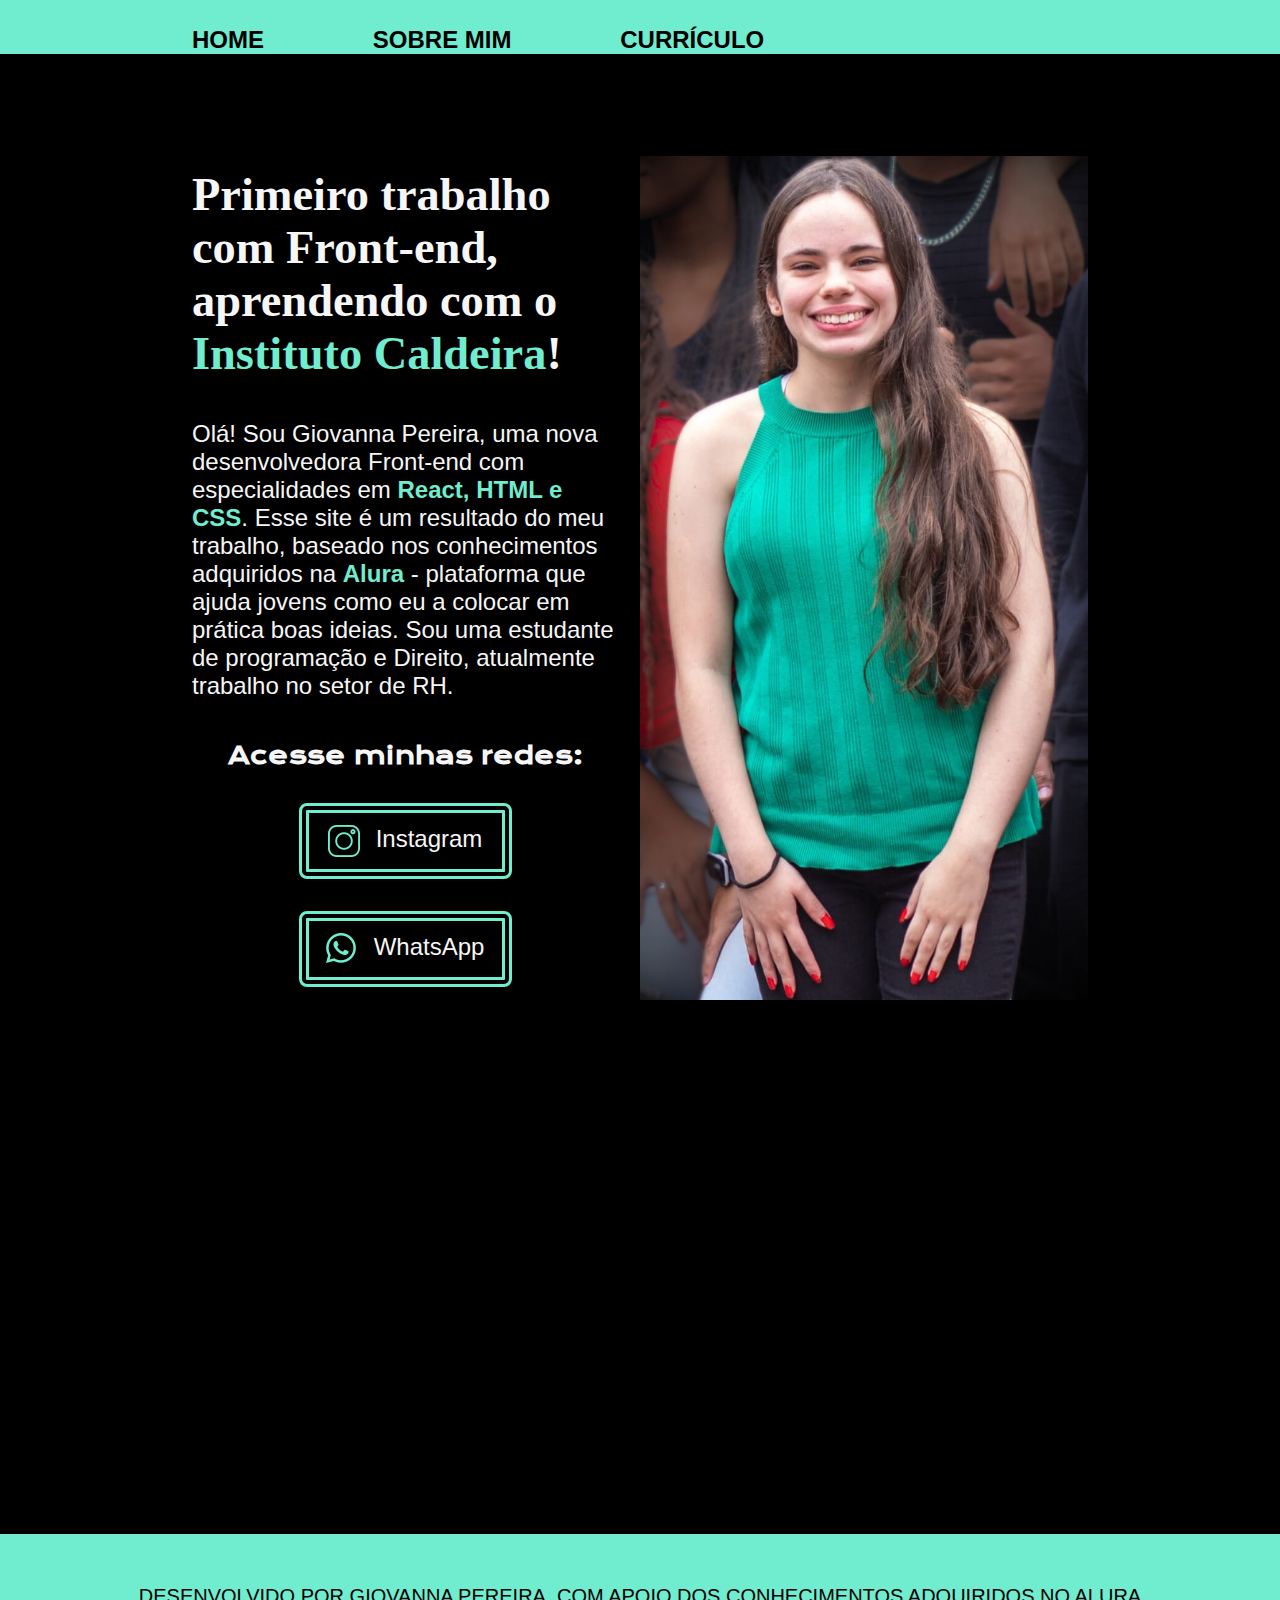
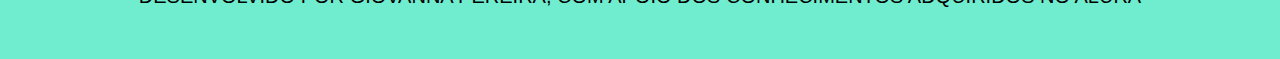
<file: html/index.html>
<!DOCTYPE html>
<html lang="pt-br">

<head>
    <meta charset="UTF-8">
    <meta http-equiv="X-UA-Compatible" content="IE=edge">
    <meta name="viewport" content="width=device-width, initial-scale=1.0">
    <!-- title = nome da guia/janela/página -->
    <title>Portfólio</title>
    <!-- href = link ancora, que leva a outra guia  -->
    <link rel="stylesheet" href="./style/style.css">
    
<!-- alt z = quebra a página para ficar melhor para ver o todo -->
</head>

<body>

      <!-- header= "cabeçalho" -->
        <header class="cabeçalho"> 
          <!-- n = nave, links de navegação -->
          <n class="menu">
              <a class="cabeçalho_menu_link" href="index.html">HOME</a>
              <a class="cabeçalho_menu_link" href="about.html">SOBRE MIM</a>
              <a class="cabeçalho_menu_link" href="curriculum.html">CURRÍCULO</a>
            

          </n>
        </header>

      </div>

        <!-- main= meio da página -->
        <main class="apresentação">
   
          <section class="apresentação__caixa-de-texto-conteúdo-principal">
             <!-- h1 = primeiro título-texto  -->
                    <h1 class="apresentação__titulo__principal">Primeiro trabalho com Front-end, aprendendo com o <strong class="título__destaque">Instituto Caldeira</strong>!</h1>

              <!-- p = primeiro parágrafo  -->
                     <p class="apresentação__primeiro__texto">Olá! Sou Giovanna Pereira, uma nova desenvolvedora Front-end com especialidades em <strong class=" tipos">React, HTML e CSS</strong>. Esse site é um resultado do meu trabalho, baseado nos conhecimentos adquiridos na <strong class= "tipos">Alura</strong> - plataforma que ajuda jovens como eu a colocar em prática boas ideias. Sou uma estudante de programação e Direito, atualmente trabalho no setor de RH.</p>

                <div class="botões">
                    <h2 class="sub-título"><strong class="destaque_explicação_botões"> Acesse minhas redes:</strong></h2>
                          <a class= "botão_links" href="https://www.instagram.com/giovanna.p18/">
                            <img src="./assets/instagram.png">
                            Instagram</a>
                          <a class="botão_links" href="https://whats.link/contatogiovannapnascimento"><img src="./assets/whatsapp.png">
                            WhatsApp</a>
        
                          </section> 
                    <img class="imagem__apresentação" src="./assets/e45bfeae-e652-44a2-9883-ba2821511e03.jpg" alt="foto de Giovanna Pereira de blusa verde">
          
        </main>
        <br>
        <br>
        <br>
        <br>
        <br>
        <br>
        <br>
        <br>
        <br>
        <br>
        <br>
        <br>
        <br>
        <br>
        <br>
        <br>
        <br>
        <br>
        <br>
        <br>
        <br>
        <br>
        <br>
        <br>

        <!-- footer = rodapé da página -->
        <footer class="rodapé">
          <p>DESENVOLVIDO POR GIOVANNA PEREIRA, COM APOIO DOS CONHECIMENTOS ADQUIRIDOS NO ALURA</p>
        </footer>

</body>

</html>
</file>
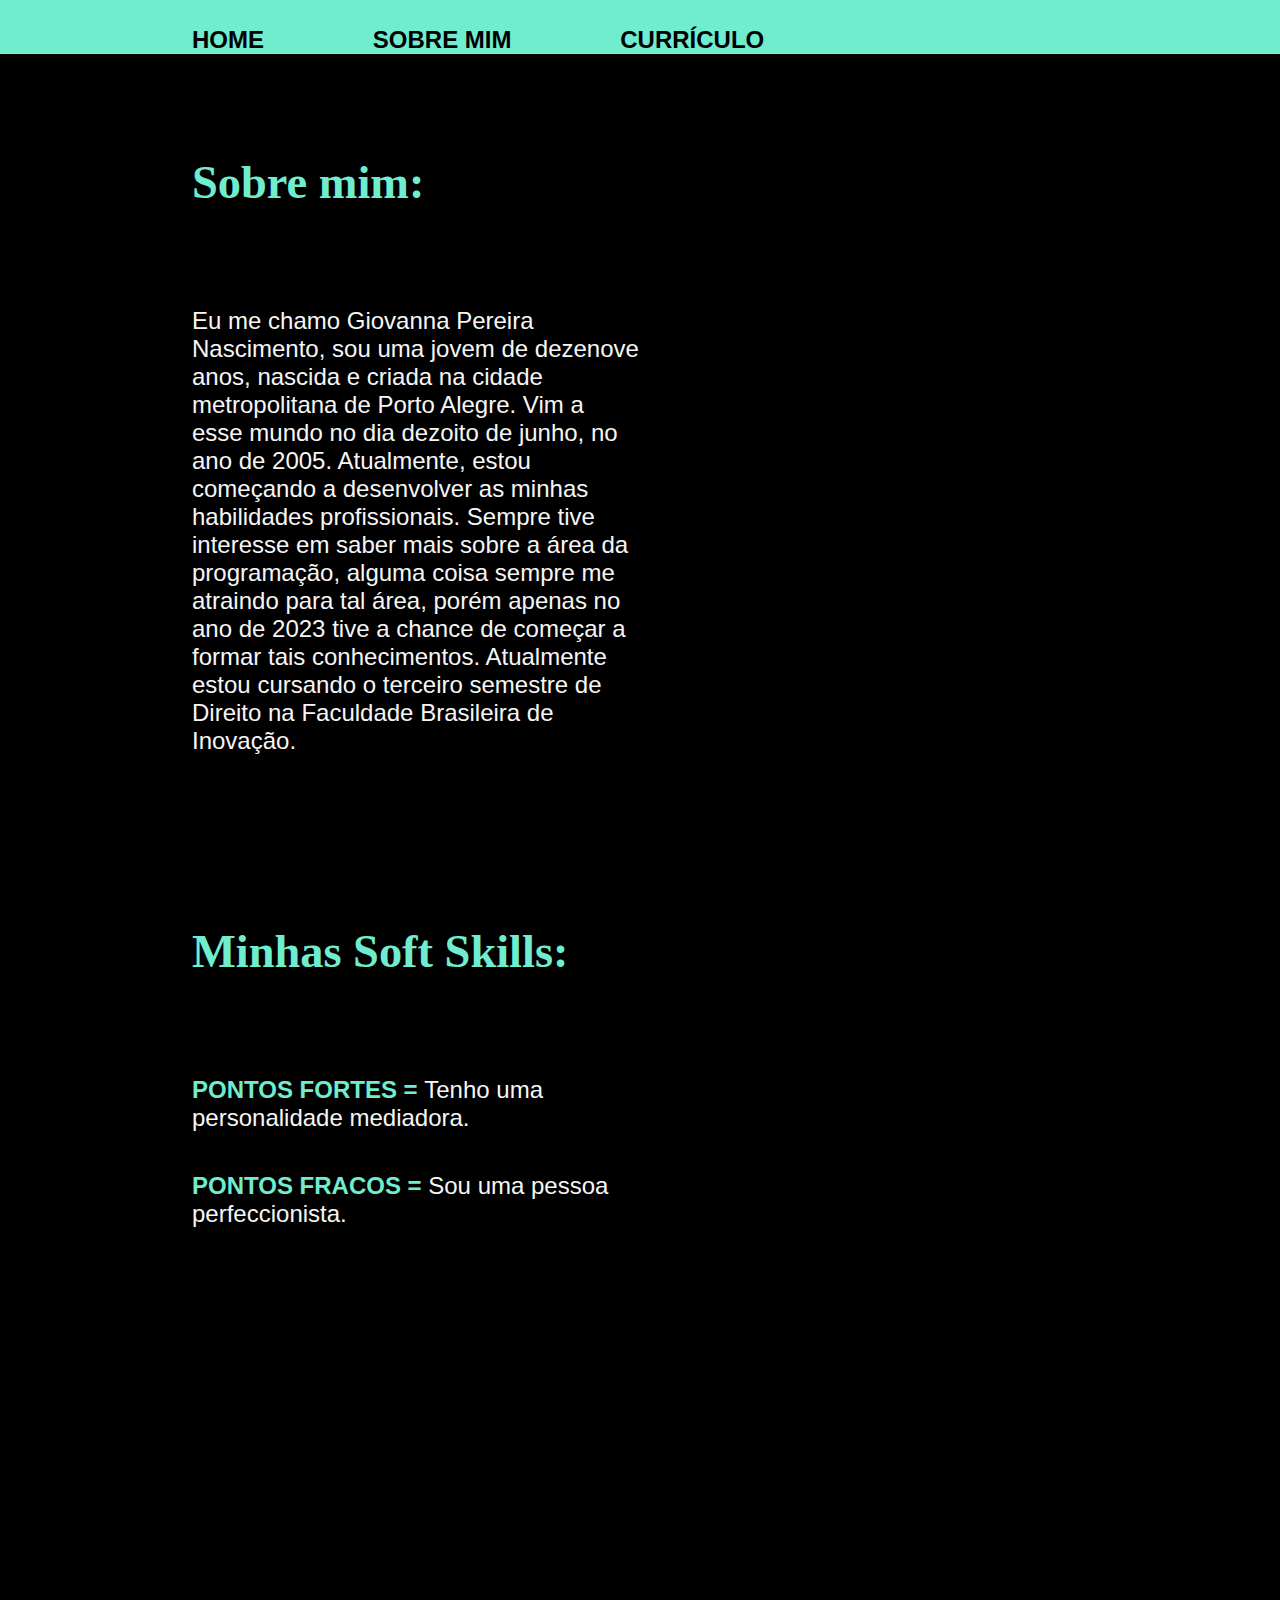
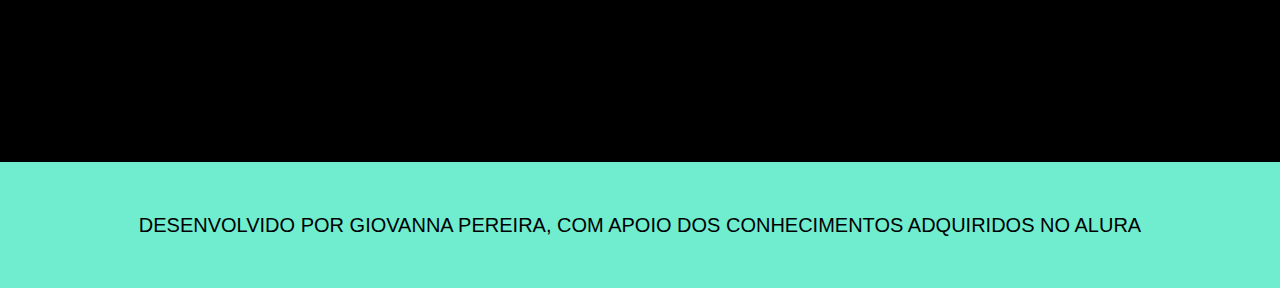
<file: html/about.html>
<!DOCTYPE html>
<html lang="pt-br">
<head>
    <meta charset="UTF-8">
    <meta http-equiv="X-UA-Compatible" content="IE=edge">
    <meta name="viewport" content="width=device-width, initial-scale=1.0">
    <title>Sobre mim</title>
     <!-- href = link ancora, que leva a outra guia  -->
     <link rel="stylesheet" href="./style/style.css">
</head>

<body>
     <!-- header= "cabeçalho" -->
     <header class="cabeçalho"> 
        <!-- n = nave, links de navegação -->
        <nav class="menu">
            <a class="cabeçalho_menu_link" href="index.html">HOME</a>
            <a class="cabeçalho_menu_link" href="about.html">SOBRE MIM</a>
            <a class="cabeçalho_menu_link" href="curriculum.html">CURRÍCULO</a>

        </nav>
      </header>

    <main class="apresentação">
        <section class="apresentação__caixa-de-texto-conteúdo-principal">
                <h1 class="apresentação__título__principal__sobre__mim"><strong class="tipos">Sobre mim:</strong></h1>
                <br>
                <p class="apresentação__primeiro__texto">Eu me chamo Giovanna Pereira Nascimento, sou uma jovem de dezenove anos, nascida e criada na cidade metropolitana de Porto Alegre. Vim a esse mundo no dia dezoito de junho, no ano de 2005. Atualmente, estou começando a desenvolver as minhas habilidades profissionais. Sempre tive interesse em saber mais sobre a área da programação, alguma coisa sempre me atraindo para tal área, porém apenas no ano de 2023 tive a chance de começar a formar tais conhecimentos. Atualmente estou cursando o terceiro semestre de Direito na Faculdade Brasileira de Inovação.</p>
                <br>
                <br>
                <br>
                <br>
                <br>
                <h2 class="apresentação__título__principal__sobre__mim"><strong class="tipos">Minhas Soft Skills:</strong></h2>
                <br>
                <p class="apresentação__primeiro__texto"><strong class="tipos">PONTOS FORTES = </strong>Tenho uma personalidade mediadora.</p>
                <p class="apresentação__primeiro__texto"><strong class="tipos">PONTOS FRACOS = </strong> Sou uma pessoa perfeccionista.</p>

           
        </section>
    </main>

    <br>
    <br>
    <br>
    <br>
    <br>
    <br>
    <br>
    <br>
    <br>
    <br>
    <br>
    <br>
    <br>
    <br>
    <br>
    <br>
    <br>
    <br>
    <br>
    <br>
    <br>
    <br>
    <br>
    <br>

    <footer class="rodapé">
            <p>DESENVOLVIDO POR GIOVANNA PEREIRA, COM APOIO DOS CONHECIMENTOS ADQUIRIDOS NO ALURA</p>
          </footer>
  
    
</body>
</html>
</file>
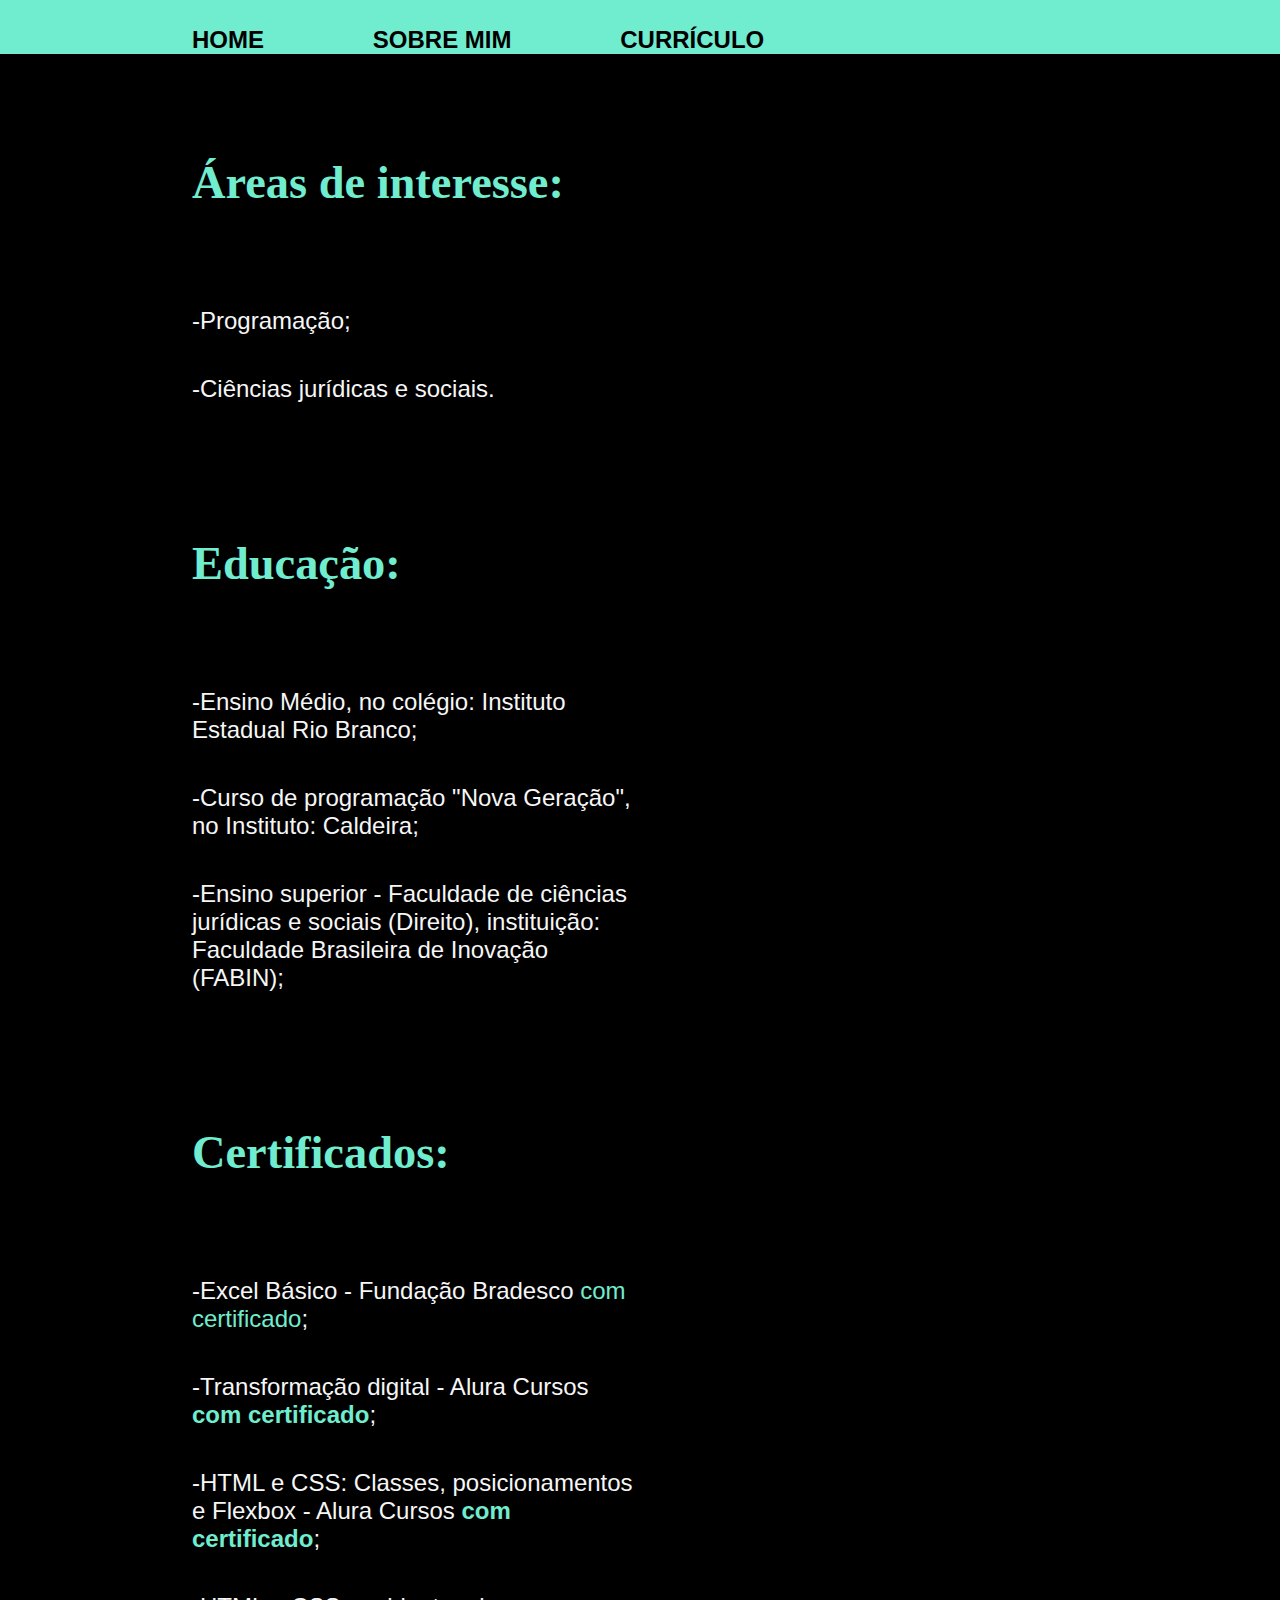
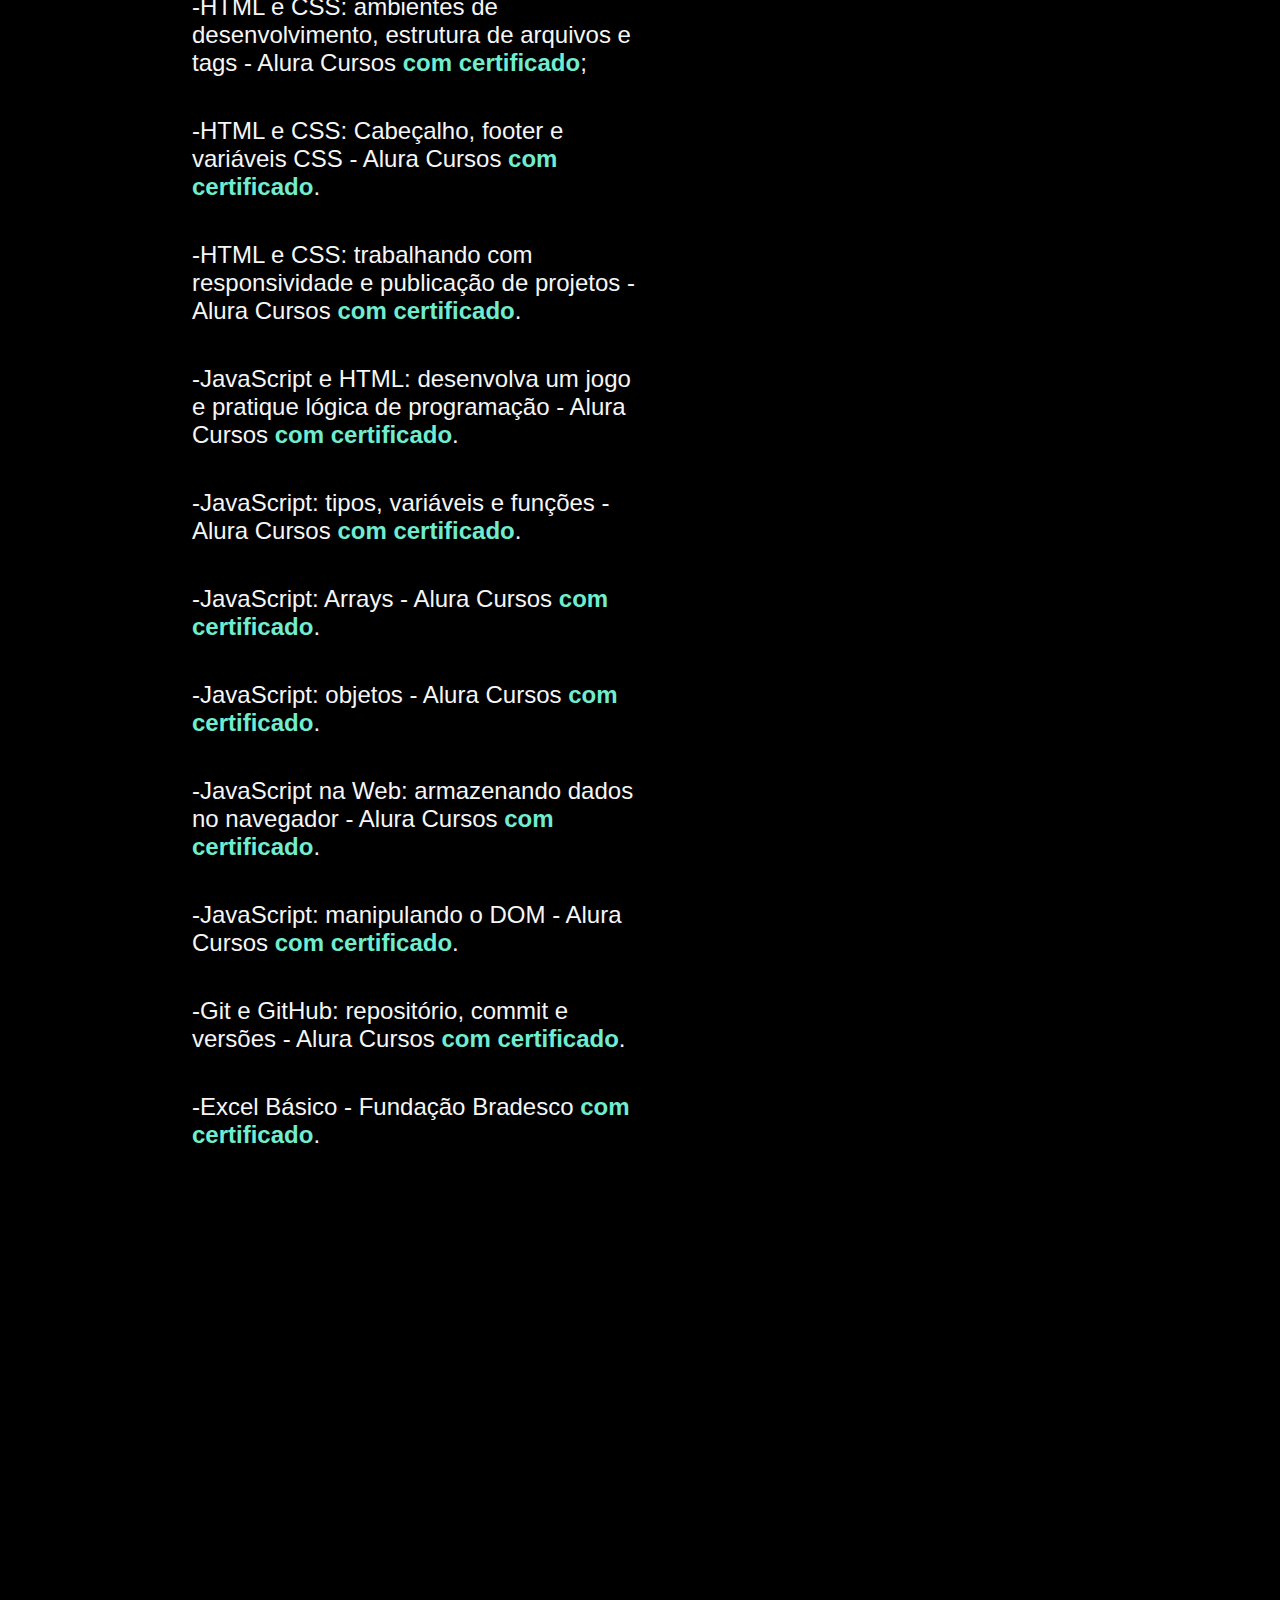
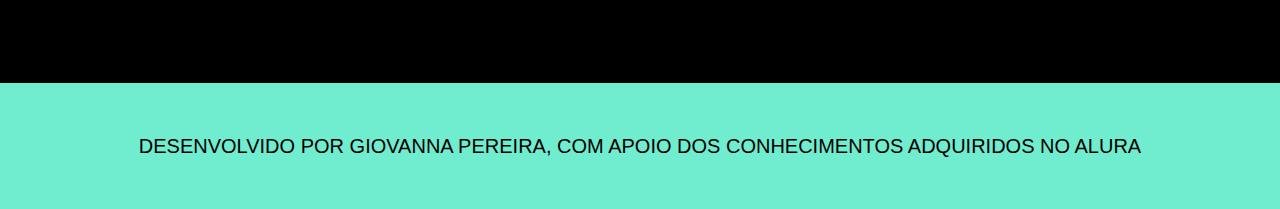
<file: html/curriculum.html>
<!DOCTYPE html>
<html lang="pt-br">
<head>
    <meta charset="UTF-8">
    <meta http-equiv="X-UA-Compatible" content="IE=edge">
    <meta name="viewport" content="width=device-width, initial-scale=1.0">
    <title>Currículo</title>
     <!-- href = link ancora, que leva a outra guia  -->
     <link rel="stylesheet" href="./style/style.css">
</head>

<body>

     <!-- header= "cabeçalho" -->
     <header class="cabeçalho"> 
        <!-- n = nave, links de navegação -->
        <nav class="menu">
            <a class="cabeçalho_menu_link" href="index.html">HOME</a>
            <a class="cabeçalho_menu_link" href="about.html">SOBRE MIM</a>
            <a class="cabeçalho_menu_link" href="curriculum.html">CURRÍCULO</a>
        </nav>
      </header>
      
      <main class="apresentação">
        <section class="apresentação__caixa-de-texto-conteúdo-principal">
        <h1 class="apresentação__título__principal__sobre__mim"><strong class="tipos">Áreas de interesse:</strong></h1>
            <br>
            <p class="apresentação__primeiro__texto">-Programação;</p>
            <p class="apresentação__primeiro__texto">-Ciências jurídicas e sociais.</p>
            <br>
            <br>
            <br>
        <h2 class="apresentação__título__principal__sobre__mim"><strong class="tipos">Educação:</strong></h2>
                <br>
                <p class="apresentação__primeiro__texto">-Ensino Médio, no colégio: Instituto Estadual Rio Branco;</p>
                <p class="apresentação__primeiro__texto">-Curso de programação "Nova Geração", no Instituto: Caldeira;</p>
                <p class="apresentação__primeiro__texto">-Ensino superior - Faculdade de ciências jurídicas e sociais (Direito), instituição: Faculdade Brasileira de Inovação (FABIN);</p>
            
            <br>
            <br>
            <br>
        <h3 class="apresentação__título__principal__sobre__mim"><strong class="tipos">Certificados:</strong></h3>
            <br>
            <p class="apresentação__primeiro__texto">-Excel Básico - Fundação Bradesco <a class="link__certificado" href="https://drive.google.com/file/d/18Kp5cEDWdykVFvF8pdZEtvzuznGP4lQX/view?usp=drivesdk"><strog class="tipos">com certificado</strog></a>;</p>
            <p class="apresentação__primeiro__texto">-Transformação digital - Alura Cursos <a class="link__certificado" href="https://cursos.alura.com.br/user/giovannapn36/course/transformacao-digital-tecnologias/formalCertificate"><strong class="tipos">com certificado</strong></a>;</p>
            <P class="apresentação__primeiro__texto">-HTML e CSS: Classes, posicionamentos e Flexbox - Alura Cursos <a class="link__certificado" href="https://cursos.alura.com.br/user/giovannapn36/course/html-css-classes-posicionamento-flexbox/formalCertificate"><strong class="tipos">com certificado</strong></a>;</P>
            <p class="apresentação__primeiro__texto">-HTML e CSS: ambientes de desenvolvimento, estrutura de arquivos e tags - Alura Cursos <a class="link__certificado" href="https://cursos.alura.com.br/user/giovannapn36/course/html-css-ambiente-arquivos-tags/formalCertificate"><strong class="tipos">com certificado</strong></a>;</p>
            <p class="apresentação__primeiro__texto">-HTML e CSS: Cabeçalho, footer e variáveis CSS - Alura Cursos <a class="link__certificado" href="https://cursos.alura.com.br/user/giovannapn36/course/html-css-cabecalho-footer-variaveis-css/formalCertificate"><strong class="tipos">com certificado</strong></a>.</p>   
            <p class="apresentação__primeiro__texto">-HTML e CSS: trabalhando com responsividade e publicação de projetos - Alura Cursos <a class="link__certificado" href="https://cursos.alura.com.br/user/giovannapn36/course/html-css-responsividade-publicacao-projetos/formalCertificate"><strong class="tipos">com certificado</strong></a>.</p> 
            <p class="apresentação__primeiro__texto">-JavaScript e HTML: desenvolva um jogo e pratique lógica de programação - Alura Cursos <a class="link__certificado" href="https://cursos.alura.com.br/user/giovannapn36/course/logica-programacao-javascript-html/formalCertificate"><strong class="tipos">com certificado</strong></a>.</p> 
            <p class="apresentação__primeiro__texto">-JavaScript: tipos, variáveis e funções - Alura Cursos <a class="link__certificado" href="https://cursos.alura.com.br/user/giovannapn36/course/fundamentos-javascript-tipos-variaveis-funcoes/formalCertificate"><strong class="tipos">com certificado</strong></a>.</p> 
            <p class="apresentação__primeiro__texto">-JavaScript: Arrays - Alura Cursos <a class="link__certificado" href="https://cursos.alura.com.br/user/giovannapn36/course/javascript-arrays/formalCertificate"><strong class="tipos">com certificado</strong></a>.</p> 
            <p class="apresentação__primeiro__texto">-JavaScript: objetos - Alura Cursos <a class="link__certificado" href="https://cursos.alura.com.br/user/giovannapn36/course/javascript-objetos/formalCertificate"><strong class="tipos">com certificado</strong></a>.</p> 
            <p class="apresentação__primeiro__texto">-JavaScript na Web: armazenando dados no navegador - Alura Cursos <a class="link__certificado" href="https://cursos.alura.com.br/user/giovannapn36/course/javascript-web-armazenando-dados-navegador/formalCertificate"><strong class="tipos">com certificado</strong></a>.</p> 
            <p class="apresentação__primeiro__texto">-JavaScript: manipulando o DOM - Alura Cursos <a class="link__certificado" href="https://cursos.alura.com.br/user/giovannapn36/course/javascript-manipulando-dom/formalCertificate"><strong class="tipos">com certificado</strong></a>.</p> 
            <p class="apresentação__primeiro__texto">-Git e GitHub: repositório, commit e versões - Alura Cursos <a class="link__certificado" href="https://cursos.alura.com.br/user/giovannapn36/course/git-github-repositorio-commit-versoes/formalCertificate"><strong class="tipos">com certificado</strong></a>.</p> 
        <p class="apresentação__primeiro__texto">-Excel Básico - Fundação Bradesco<a class="link__certificado" href="https://drive.google.com/file/d/1Cw7mn3DQHAYp24MM7GzlFIMnmR_mZk0s/view?usp=drivesdkhttps://drive.google.com/file/d/1Cw7mn3DQHAYp24MM7GzlFIMnmR_mZk0s/view?usp=drivesdk"><strong class="tipos"> com certificado</strong></a>.</p> 
        </section>
        </p>
    </main>

    <br>
        <br>
        <br>
        <br>
        <br>
        <br>
        <br>
        <br>
        <br>
        <br>
        <br>
        <br>
        <br>
        <br>
        <br>
        <br>
        <br>
        <br>
        <br>
        <br>
        <br>
        <br>
        <br>
        <br>
    
    <footer class="rodapé">
        <p>DESENVOLVIDO POR GIOVANNA PEREIRA, COM APOIO DOS CONHECIMENTOS ADQUIRIDOS NO ALURA</p>
      </footer>

    
</body>
</html>
</file>
<file: html/style/style.css>
/* @import url('https://fonts.googleapis.com/css2?family= Krona+One & family= Montserrat:wght@400;600 & display =swap'); */
@import url('https://fonts.googleapis.com/css2?family= Krona+One & family= Montserrat:wght@400;600 & display =swap');

:root {
    --cor-primária: #000000;
    --cor-secundária: #f6f6f6;
    --cor-terciária: #70eccf;
    --cor-hover: #292a2a;

    --fonte-primária: 'Krona One', sans-serif;
    --fonte-secundária: 'Montserrat', sans-serif;
    --fonte-terciária: 'Satisfy', cursive;

}

* {
    margin: 0;
    /* padding: 0; */
    box-sizing: border-box;
}



body 
{
    /* height: 100vh; */
    /* box-sizing: border-box; */
    background-color: var(--cor-primária);
    color: var(--cor-secundária); 

}

.cabeçalho {
    background: var(--cor-terciária);
    padding: 2% 0% 0% 15%;
}

.cabeçalho_menu_link {
    font-family:var(--fonte-secundária);
    font-size: 1.5rem;
    font-weight: 600;
    color: var(--cor-primária);
    text-decoration: none;

    
} 

.menu {
    display: flex;
    gap: 10%;
}

/* span{
    font-weight: bold; 
    color: #3cc516; 
    border: 1px solid #45db17;
    padding: 10px; } */



.tipos {    
    color: var(--cor-terciária)}   


.apresentação {
    padding: 8% 15%;
    display: flex;
    align-items: center;
    justify-content: space-between;
    gap: 22px;

}

.imagem__apresentação{
    width: 20%;
    height: auto;
}


.apresentação__caixa-de-texto-conteúdo-principal {
    
    width: 50%;
    display: flex;
    flex-direction: column;
    gap: 2.5rem;
}


/* .apresentação__caixa-de-texto-conteúdo-sobre-mim {
    
    width: 50%;
    display: flex;
    flex-direction: column;
    gap: 10px;
    gap: 40px;
} */



.apresentação__titulo__principal {    
    /* font-size: 46px; */
    font-size: 2.9rem;
    font-family: var(--fonte-terciária);
} 

.apresentação__título__principal__sobre__mim {
    font-family: var(--fonte-terciária);
    font-size: 2.9rem;
    
}

.título__destaque {color: var(--cor-terciária)}

.apresentação__primeiro__texto {
    font-size: 1.5rem;
    font-family: var(--fonte-secundária);
    
}


.botões {
    display: flex;
    flex-direction: column;
    align-items: center;
    gap: 32px;
    justify-content:space-between;
}


.sub-título {
    font-family: var(--fonte-primária);
    font-weight: 400;
    font-size: 1.5rem;
}

/* .imagem__apresentação:hover {} */

.destaque_explicação_botões {
    color: var(--cor-secundária);
    align: justify;
}


.botão_links {
    /* background-color: #70eccf; */
    display: flex;
    justify-content: center;
    gap: 16px;
    border: 10px double var(--cor-terciária);
    width: 50%;
    text-align: center;
    border-radius: 8px;
    font-size: 1.5rem;
    font-weight: 378;
    padding: 12px 92px;
    text-decoration: none;
    color: var(--cor-secundária);
    font-family: var(--fonte-secundária);
 
    /* hover = modo que seleciona e estiliza um link ao passar o mouse sobre ele */
}
.botão_links:hover {
    transition: -1s;
    transition: scale 2;
    background-color: var(--cor-hover);
    padding: 3%;
}

.informação_extra {
    font-size: 1.5rem;
    color: var(--cor-secundária);
}
.informação_extra:hover {
    color: var(--cor-terciária);

}

.link__certificado {
    text-decoration: none;
}

.imagem__apresentação {
    width: 50%;
}

.rodapé {
    background-color: var(--cor-terciária);
    color: var(--cor-primária);
    /* padding: 24px; */
    padding: 4%;
    text-align: center;
    font-size: 20px;
    font-family: var(--fonte-secundária);
}

@media (max-width: 1200px) {

.cabeçalho {
        padding: 4%; 

}

.menu {
    justify-content: center;
}

.apresentação{ 
    flex-direction:column-reverse;
    padding: 5%;
} 
    .apresentação__caixa-de-texto-conteúdo-principal {
        width: auto;
    }
}
/* esse atalho se chama comentário, ele não interfere no códico, para fazê-lo uso ctrl+k+c */
</file>
